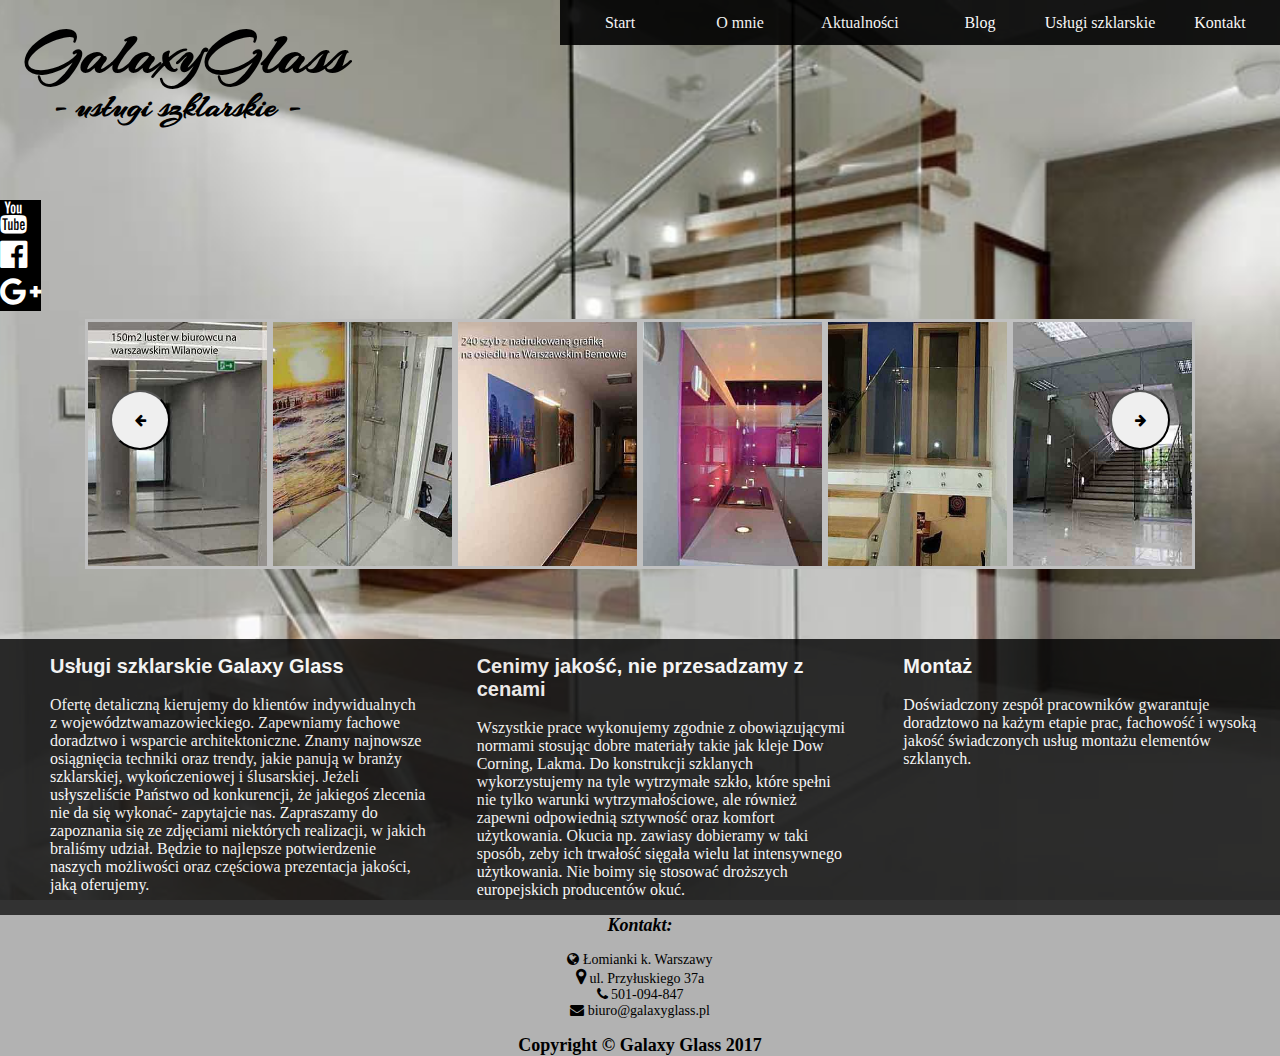
<file: index.html>
<!DOCTYPE html>
<html lang="en">

<head>
    <meta charset="UTF-8">
    <title>Document</title>
    <link rel="stylesheet" href="main.css">
    <link href="https://fonts.googleapis.com/css?family=Arizonia" rel="stylesheet">
    <link rel="stylesheet" href="https://maxcdn.bootstrapcdn.com/bootstrap/4.0.0-beta/css/bootstrap.min.css" integrity="sha384-/Y6pD6FV/Vv2HJnA6t+vslU6fwYXjCFtcEpHbNJ0lyAFsXTsjBbfaDjzALeQsN6M" crossorigin="anonymous">
    <link href="https://maxcdn.bootstrapcdn.com/font-awesome/4.7.0/css/font-awesome.min.css" rel="stylesheet" integrity="sha384-wvfXpqpZZVQGK6TAh5PVlGOfQNHSoD2xbE+QkPxCAFlNEevoEH3Sl0sibVcOQVnN" crossorigin="anonymous">
    <script src="http://code.jquery.com/jquery-1.10.2.js"></script>
</head>

<body>
<div id="wrapper">
   <div class="logo"> GalaxyGlass <br/> <span> &nbsp; &nbsp;- usługi szklarskie - </span></div>
   <nav id="nav">
    <ul>
        <li><a href="#">Start</a></li>
        <li><a href="#">O mnie</a></li>
        <li><a href="#">Aktualności</a></li>
        <li><a href="#">Blog</a></li>
        <li><a href="#">Usługi szklarskie</a>
            <ul>
                <li><a href="#">Lustra</a></li>
                <li><a href="#">Kabiny prysznicowe</a></li>
                <li><a href="#">Systemy kabin prysznicowych</a></li>
                <li><a href="#">Okladziny szklane, lacobel</a></li>
                <li><a href="#">Panele szklane z grafiką</a></li>
                <li><a href="#">Balustrady szklane</a></li>
                <li><a href="#">Drzwi i zabudowy szklane</a></li>
                <li><a href="#">Gabloty szklane</a></li>
                <li><a href="#">Inne (wymiana szyb)</a></li>
            </ul>
        </li>        
        <li><a href="#">Kontakt</a></li>
    </ul>
    </nav>
    
    <div id="content">
        <div id="slider">
            <span data-title="Lustra"><img src="slider/a.jpg"></span>
            <span data-title="Kabiny prysznicowe"><img src="slider/b.jpg"></span>
            <span data-title="Systemy kabinabiny prysznicowych"><img src="slider/c.jpg"></span>
            <span data-title="Okładziny szklane, labcobel"><img src="slider/d.jpg"></span>
            <span data-title="Panele szklane z grafiką"><img src="slider/e.jpg"></span> 
            <span data-title="Balustrady szklane"><img src="slider/f.jpg"></span>
            <span data-title="Lustra"><img src="slider/a.jpg"></span>
            <span data-title="Kabiny prysznicowe"><img src="slider/b.jpg"></span>
            <span data-title="Systemy kabinabiny prysznicowych"><img src="slider/c.jpg"></span>
            <span data-title="Okładziny szklane, labcobel"><img src="slider/d.jpg"></span>
            <span data-title="Panele szklane z grafiką"><img src="slider/e.jpg"></span> 
            <span data-title="Balustrady szklane"><img src="slider/f.jpg"></span>
        </div>
    </div>
    
    
    <div id="information">
              
        <p> <span>Usługi szklarskie Galaxy Glass</span><br/><br/>
        Ofertę detaliczną kierujemy do klientów indywidualnych z województwamazowieckiego. Zapewniamy fachowe doradztwo i 
        wsparcie architektoniczne. Znamy najnowsze osiągnięcia techniki oraz trendy, jakie panują w branży szklarskiej, 
        wykończeniowej i ślusarskiej. Jeżeli usłyszeliście Państwo od konkurencji, że jakiegoś zlecenia nie da się wykonać- 
        zapytajcie nas. Zapraszamy do zapoznania się ze zdjęciami niektórych realizacji, w jakich braliśmy udział. 
        Będzie to najlepsze potwierdzenie naszych możliwości oraz częściowa prezentacja jakości, jaką oferujemy.</p>
        
        <p><span>Cenimy jakość, nie przesadzamy z cenami</span><br/> <br/>
        Wszystkie prace wykonujemy zgodnie z obowiązującymi normami stosując dobre materiały takie jak kleje
        Dow Corning, Lakma. Do konstrukcji szklanych wykorzystujemy na tyle wytrzymałe szkło, które spełni 
        nie tylko warunki wytrzymałościowe, ale również zapewni odpowiednią sztywność oraz komfort użytkowania.
        Okucia np. zawiasy dobieramy w taki sposób, zeby ich trwałość sięgała wielu lat intensywnego użytkowania.
        Nie boimy się stosować droższych europejskich producentów okuć.</p>
       
        <p><span>Montaż</span><br/><br/>
        Doświadczony zespół pracowników gwarantuje doradztowo na każym etapie prac, 
        fachowość i wysoką jakość świadczonych usług montażu elementów szklanych.
        </p>
    </div>
    
    
    <footer id="footer">
        <em>Kontakt:</em><br/><br/>
        <i class="fa fa-globe" aria-hidden="true"></i> Łomianki k. Warszawy<br/>
        <i class="fa fa-map-marker" aria-hidden="true"></i> ul. Przyłuskiego 37a <br/>
        <i class="fa fa-phone" aria-hidden="true"></i>  501-094-847 <br/>
        <i class="fa fa-envelope" aria-hidden="true"></i>  biuro@galaxyglass.pl<br/><br/>
        <span class="copyright">Copyright © Galaxy Glass 2017</span>
     </footer>
     
     <div class="social-media">
         <div class="fa1"><i class="fa fa-youtube" aria-hidden="true"></i></div>
         <div class="fa1"><i class="fa fa-facebook-official" aria-hidden="true"></i></div>
         <div class="fa1"><i class="fa fa-google-plus" aria-hidden="true"></i></div>
     </div>

<button id="right"> <i class="fa fa-arrow-right" aria-hidden="true"></i> </button>
<button id="left"> <i class="fa fa-arrow-left" aria-hidden="true"></i> </button>
</div>


<script>
    var i=0;
 
    function right(){
        if(i>=1){
            clearTimeout(timer);
            x.style.transform += "translateX(185px)";
            x.style.transition = "all 0.3s";             
            i--;
            timer = setTimeout(trans_auto, 3000);
        }
    }
    
    function left(){
        if(i<6){
            clearTimeout(timer);
            x.style.transform += "translateX(-185px)";
            x.style.transition = "all 0.3s";             
            i++;
            timer = setTimeout(trans_auto, 3000);
        }
}
    
    function trans_auto(){
        if(i<6){
            x.style.transform += "translateX(-185px)";
            x.style.transition = "all 0.8s";           
            timer = setTimeout(trans_auto, 3000);
            i++;
        } else {
            x.style.transform += "translateX(1110px)";
            x.style.transition = "all 0.8s"; 
            timer = setTimeout(trans_auto, 3000); 
            i=0;  
        }
    }

    var x = document.getElementById("slider"); 
    
    var timer = setTimeout(trans_auto, 3000);
    
    var r = document.getElementById("right");
    r.addEventListener("click", right, false);

    var l = document.getElementById("left");
    l.addEventListener("click", left, false);
    
    $('#wrapper').delay(3000).hide(5555).show(3330);
    
</script>                                                                                                                                                                                                                                                                                                                                                                                                                                                                                                                                                                                                                                                                                                                                                                                                                                                                                                                                                                                                                                                                                                
</body>

</html>
</file>
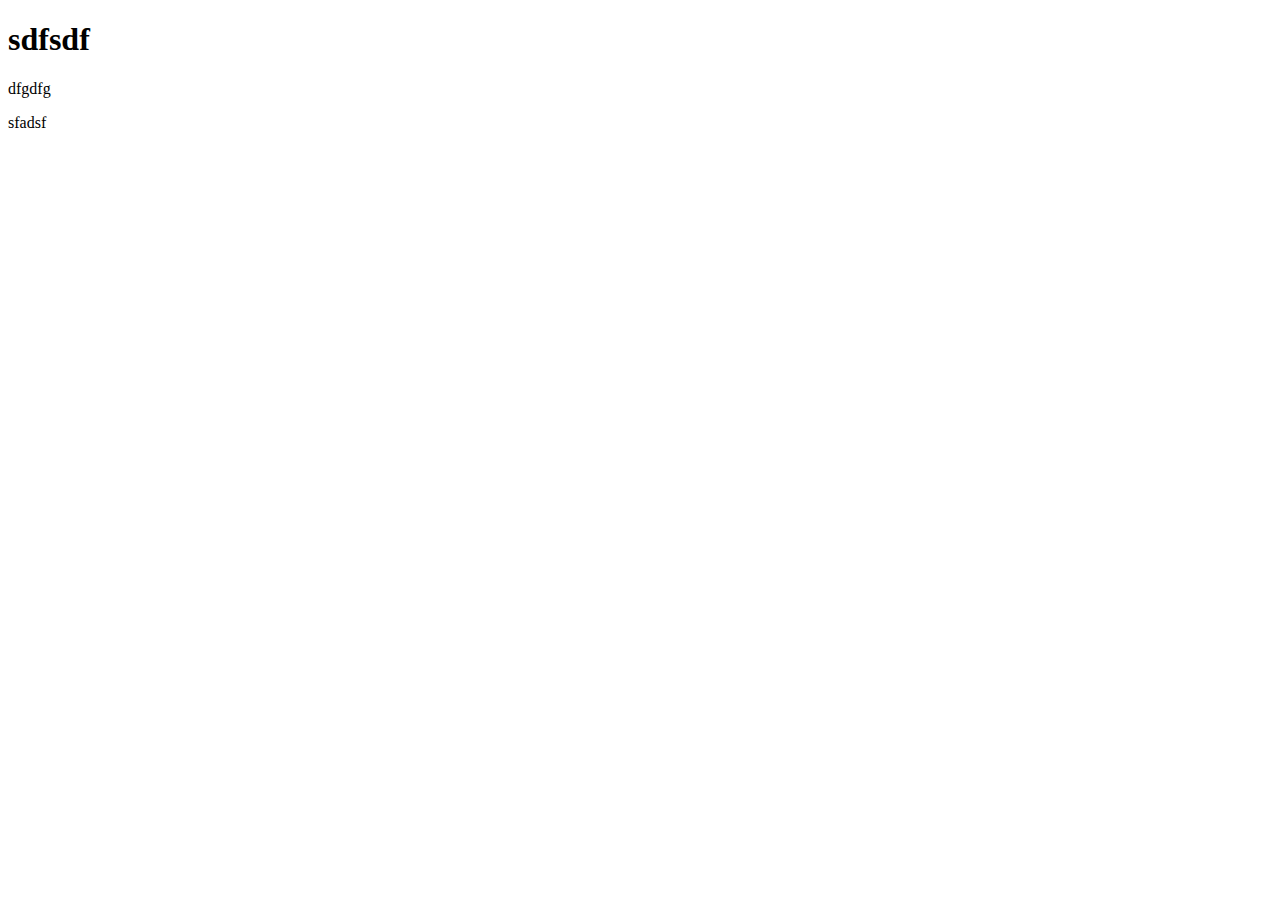
<file: nowka.html>
<!DOCTYPE html>
<html lang="en">
<head>
    <meta charset="UTF-8">
    <title>
    
    
    </title>
</head>
<body>
 <h1>sdfsdf</h1>
 <p>dfgdfg</p>
 <div></div>
 <aside>sfadsf</aside>   
</body>
</html>
</file>
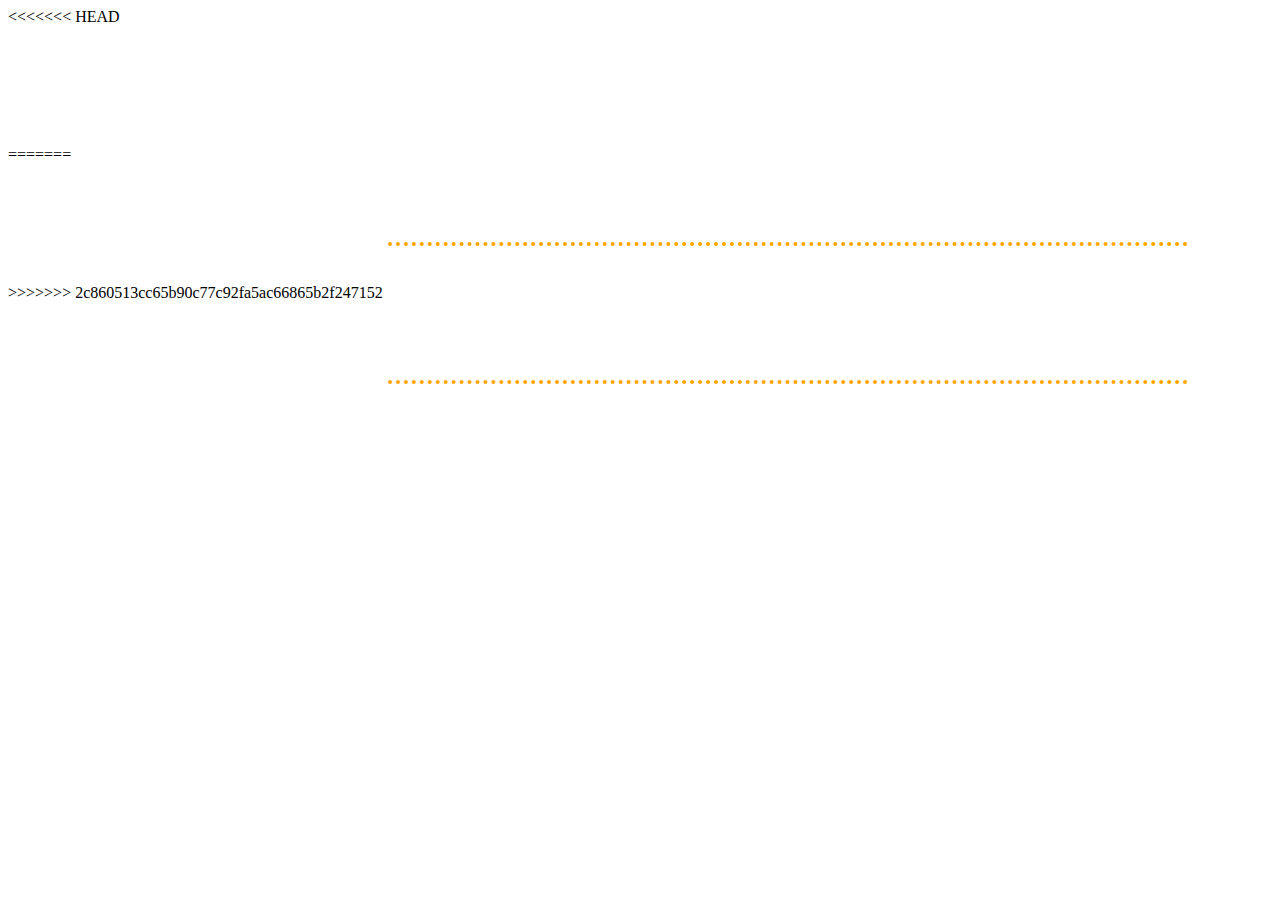
<file: timeline_proba/timeline.html>
<<<<<<< HEAD
<!doctype html>
<head>
	<meta charset="utf-8">
	<meta http-equiv="X-UA-Compatible" content="IE=edge,chrome=1">
	<meta name="author" content="">
	<title>timeline</title>
	<link rel="stylesheet" href="main.css"/>
</head>

<body>

<div id="obramowanie">
	<ul id="lista">
		<li id="lista0">1951  &#8595 </li>
		<li id="lista1">1955  &#8595 </li>
		<li id="lista2">1960  &#8595 </li>
		<li id="lista3">1963  &#8595 </li>
		<li id="lista4">1966  &#8595 </li>
		<li id="lista5">1970  &#8595 </li>
		<li id="lista6">1978  &#8595 </li> 
		<li id="lista7">1988 &#8595 </li>	
	</ul>
</div>

<div id="srodek">

</div>
	
	

<script src="javascript.js">
</script>

</body>

</html>
=======
<!doctype html>
<head>
	<meta charset="utf-8">
	<meta http-equiv="X-UA-Compatible" content="IE=edge,chrome=1">
	<meta name="author" content="">
	<title>timeline</title>
	<link rel="stylesheet" href="main.css"/>
</head>

<body>

<div id="obramowanie">
	<ul id="lista">
		<li id="lista0">1951  &#8595 </li>
		<li id="lista1">1955  &#8595 </li>
		<li id="lista2">1960  &#8595 </li>
		<li id="lista3">1963  &#8595 </li>
		<li id="lista4">1966  &#8595 </li>
		<li id="lista5">1970  &#8595 </li>
		<li id="lista6">1978  &#8595 </li> 
		<li id="lista7">1988 &#8595 </li>	
	</ul>
</div>

<div id="srodek">

</div>
	
	

<script src="javascript.js">
</script>

</body>

</html>
>>>>>>> 2c860513cc65b90c77c92fa5ac66865b2f247152
</file>
<file: main.css>
body{
    margin: 0;
    padding: 0;
    background: url("tlo.jpg");
    background-position: 50% 50%;
    background-attachment: fixed;
    background-size: cover;
}

#wrapper{
    
}
.logo{
    font-family: 'Arizonia', cursive;
    font-size: 62px;
    font-weight:  700;
    margin-left: 25px;
    line-height: 45px;
    margin-top: 32px;
}

.logo span{
     font-size: 34px;

}
#nav{
    position: fixed;
    top: 0;
    right: 0;
    z-index: 9999;
}

#nav ul{
    top: 0;
    right: 0;
    width:100%;
    list-style: none;
    margin: 0;
    padding: 0;
}

#nav ul li{
    float: left;
    min-height: 45px;
    width: 120px;
    background-color: black;
    opacity: 0.9;
    font-size: 8px;
    text-align: center;
    font-size: 20px; 
    display: block;
    line-height: 45px;
    font-size: 16px;

}

#nav ul li:hover{
    background-color: #5b45d1;
    margin: 0;
    padding: 0;
}

#nav ul li a{
    text-decoration: none;
    color: white;
    display: block;
}

#nav ul li ul li{
    display: none; 
    transition: all 0.25s ease-in-out;
    min-width: 220px;
    font-size: 16px;
    z-index: 9999;


}

#nav ul li ul li:hover{
    transform: translate(8px);
}

#nav ul li:hover ul li{
    display: block;
}

#footer{
    width: 100%;
    opacity: 1;
    text-align: center;
    font-size: 14px;
    background-color: rgba(47, 45, 45, 0.37);


    
}
#footer span{
    font-weight: 900;
    font-size: 18px;
}
#footer em{
    font-weight: 900;
    font-size: 18px;
}

.copyright{
    font-weight: 900;
    font-size: 20px;
    opacity: 1;
    color: black;
}

#information{
    display: flex;
    font-size: 16px;
    background-color: black;
    opacity: 0.8;
}


#information p {
    width: 450px;
    opacity: 1;
    color: white;
    margin-left: 50px;
    font-weight: 300;
    font-family: Calibri;
}

#information p span{
    font-size: 20px;
    font-weight: 700;
    font-family: Arial;
}

#content{
    margin: auto;
    margin-top: 190px;
    min-height: 320px;
    width: 1110px;
    overflow: hidden;

}

#slider{
    display: flex;
    margin-bottom: 40px;
    box-sizing: border-box;
    width:100%;
   
}



#slider img{
    height: 250px;
    width: 185px;
    box-sizing: border-box;
    border: 3px solid silver;
}

#slider img:hover{

    border: 3px solid #5b45d1;

}

.fa.fa-map-marker{
    font-size: 18px;
}

[data-title]{
    position: relative;
}

[data-title]:hover::after{
    content: attr(data-title);
    position: absolute;
    top: 40%;
    left: 5%;
    background: #444;
    color: white;
    padding: 8px;
    font-size: 14px; 
    border 3px solid black;
}

.social-media{
    background-color: black;
    position: absolute;
    top: 200px;
    left: 0;
    font-size: 32px; 
    transition: all 0.2s linear;
}

.fa1{
    transition: all 0.2s linear;
    background-color: black;

    color: white;

}


.fa1:hover{   
   transform: translateX(12px);
   transition: all 0.2s linear;
}

#mapy h3{
    font-weight: 700;
    font-family: Arial;
    margin-left: 120px;
}

#right{
    width: 60px;
    height: 60px;
    border-radius: 50%;
    position: absolute;
    top: 390px;
    right: 110px;
}

#left{
    width: 60px;
    height: 60px;
    border-radius: 50%;
    position: absolute;
    top: 390px;
    left: 110px;
}
</file>
<file: timeline_proba/main.css>
<<<<<<< HEAD
body{
	background-color: #443664;
	margin: 0px;
	padding: 0px;
}

#obramowanie{
	border-bottom: 4px dotted orange;
	position: relative;
	top: 100px;
	left: 380px;
	display: flex;
	width: 800px;
	height: 120px;
	box-sizing: border-box;
	overflow: hidden;

}


#lista{
	display: flex;
	color: white;
	list-style-type:none;
	transition: all 0.6s ease-in-out;
	position:relative;

}

/*#srodek{
		text-align: center;
		position: absolute;
		top: 218px;
		left:380px;
		min-height:400px;
		width: 800px;
		padding:50px;
		border: 2px solid green;
		box-sizing: border-box;
		background-color: green;
		opacity: 0.4;
		margin-top: 50px;
}
*/
ul li {
	padding-right:40px;
	font-size: 40px;
	display: flex;
	flex-direction: column;
	text-align: center;
	cursor: pointer;

	

}

ul span{
	font-size: 80px;
	flex-direction: column;
	
}
=======
body{
	background-color: #443664;
	margin: 0px;
	padding: 0px;
}

#obramowanie{
	border-bottom: 4px dotted orange;
	position: relative;
	top: 100px;
	left: 380px;
	display: flex;
	width: 800px;
	height: 120px;
	box-sizing: border-box;
	overflow: hidden;

}


#lista{
	display: flex;
	color: white;
	list-style-type:none;
	transition: all 0.6s ease-in-out;
	position:relative;

}

/*#srodek{
		text-align: center;
		position: absolute;
		top: 218px;
		left:380px;
		min-height:400px;
		width: 800px;
		padding:50px;
		border: 2px solid green;
		box-sizing: border-box;
		background-color: green;
		opacity: 0.4;
		margin-top: 50px;
}
*/
ul li {
	padding-right:40px;
	font-size: 40px;
	display: flex;
	flex-direction: column;
	text-align: center;
	cursor: pointer;

	

}

ul span{
	font-size: 80px;
	flex-direction: column;
	
}
>>>>>>> 2c860513cc65b90c77c92fa5ac66865b2f247152
</file>
